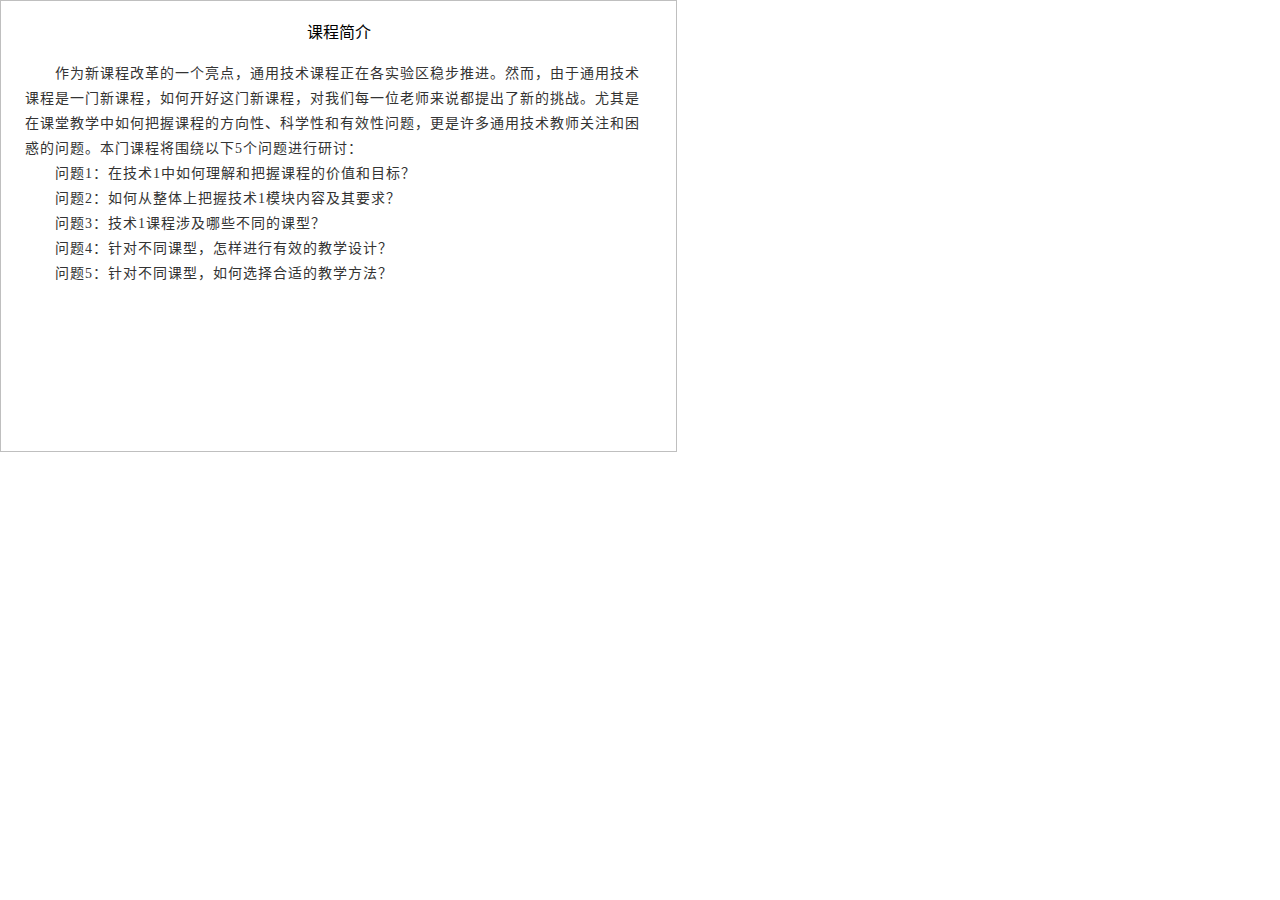
<file: word/kcjs.htm>
<html>

<head>
<meta http-equiv="Content-Language" content="zh-cn">
<meta http-equiv="Content-Type" content="text/html; charset=gb2312">
<title>�½���ҳ 1</title>
<link href=../css/main.css rel=stylesheet>
</head>

<body topmargin="0" leftmargin="0">

<table border="0" width="675" id="table1" cellspacing="1" cellpadding="0" height="450" bgcolor="#bfbfbf">
	<tr>
		<td bgcolor="#FFFFFF">
		<table border="0" width="675" id="table2" cellspacing="0" cellpadding="0" height="450">
			<tr>
				<td height="60" align="center" class=contentist>�γ̼��</td>
			</tr>
			<tr>
				<td height="390" align =center >
				<table border="0" width="627" id="table3" cellspacing="0" cellpadding="0" height="390">
					<tr>
						<td class=contentxt valign="top">
						������Ϊ�¿γ̸ĸ��һ�����㣬ͨ�ü����γ����ڸ�ʵ�����Ȳ��ƽ���Ȼ��������ͨ�ü����γ���һ���¿γ̣���ο��������¿γ̣�������ÿһλ��ʦ��˵��������µ���ս���������ڿ��ý�ѧ����ΰ��տγ̵ķ����ԡ���ѧ�Ժ���Ч�����⣬��������ͨ�ü�����ʦ��ע����������⡣���ſγ̽�Χ������5������������֣� 
						<br>
						��������1���ڼ���1���������Ͱ��տγ̵ļ�ֵ��Ŀ�ꣿ <br>
						��������2����δ������ϰ��ռ���1ģ�����ݼ���Ҫ�� <br>
						��������3������1�γ��漰��Щ��ͬ�Ŀ��ͣ�<br>
						��������4����Բ�ͬ���ͣ�����������Ч�Ľ�ѧ��ƣ�<br>
						��������5����Բ�ͬ���ͣ����ѡ����ʵĽ�ѧ������ <br>
��</td>
					</tr>
				</table>
				</td>
			</tr>
		</table>
		</td>
	</tr>
</table>

</body>

</html>
</file>
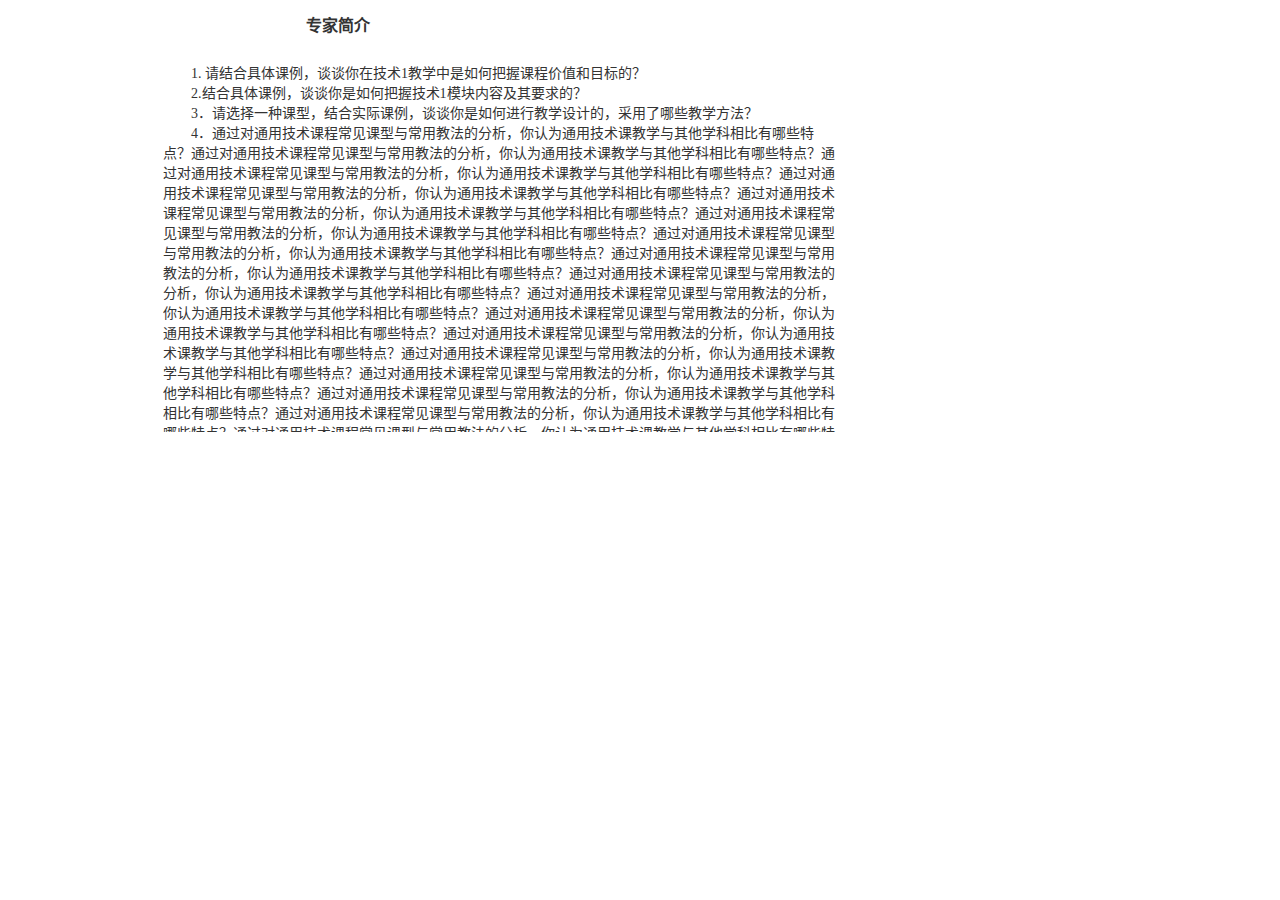
<file: word/sklx.htm>
<html>

<head>
<meta http-equiv="Content-Language" content="zh-cn">
<meta http-equiv="Content-Type" content="text/html; charset=gb2312">
<title>�½���ҳ 1</title>
<script type="text/javascript" src="../js/jquery-1.4.2.min.js"></script>
<script type="text/javascript" src="../js/scrollbar.js"></script>
<style type="text/css"> 
/* scr_con style */
.scr_con {position:relative;height:330px;border:solid 1px #FFF;width:350px;margin:20px auto;}
#dv_scroll{position:absolute;height:310px;overflow:hidden;width:320px;}
#dv_scroll .Scroller-Container{width:100%;}
#dv_scroll_bar {position:absolute;right:0;top:10px;width:15px;height:310px;border-left:2px solid #FFF;}
#dv_scroll_bar .Scrollbar-Track{position:absolute;left:0;top:20px;width:15px;height:270px;}
#dv_scroll_bar .Scrollbar-Handle{position:absolute;left:-8px;top:0;width:15px;height:29px;overflow:hidden;background:url(images/srcoll.gif) no-repeat;cursor:pointer;}
#dv_scroll_text {position:absolute;}
</style>

</head>

<body topmargin="0" leftmargin="0" style="background-color:transparent;">

<div style="width:676px; height:400px; float:left;">
<p style="height:20px; line-height:20px; text-align:center; font-size:16px; font-family:΢���ź�, ����; font-weight:bold; color:#333; padding:0 0 5px 0">ר�Ҽ��</p>

<div class="scr_con">
<div id="dv_scroll">
	</div><div id="dv_scroll_text"  class="Scroller-Container" style="width:676px; height:370px; float:left;  font-size:14px; font-family:΢���ź�, ����; font-weight:normal; color:#333; overflow-y:auto; overflow-x:hidden;">����1. ���Ͼ��������̸̸���ڼ���1��ѧ������ΰ��տγ̼�ֵ��Ŀ��ģ�<BR>
  ����2.��Ͼ��������̸̸������ΰ��ռ���1ģ�����ݼ���Ҫ��ģ�<BR>
  ����3����ѡ��һ�ֿ��ͣ����ʵ�ʿ�����̸̸������ν��н�ѧ��Ƶģ���������Щ��ѧ������<BR>
  ����4��ͨ����ͨ�ü����γ̳��������볣�ý̷��ķ���������Ϊͨ�ü����ν�ѧ������ѧ���������Щ�ص㣿ͨ����ͨ�ü����γ̳��������볣�ý̷��ķ���������Ϊͨ�ü����ν�ѧ������ѧ���������Щ�ص㣿ͨ����ͨ�ü����γ̳��������볣�ý̷��ķ���������Ϊͨ�ü����ν�ѧ������ѧ���������Щ�ص㣿ͨ����ͨ�ü����γ̳��������볣�ý̷��ķ���������Ϊͨ�ü����ν�ѧ������ѧ���������Щ�ص㣿ͨ����ͨ�ü����γ̳��������볣�ý̷��ķ���������Ϊͨ�ü����ν�ѧ������ѧ���������Щ�ص㣿ͨ����ͨ�ü����γ̳��������볣�ý̷��ķ���������Ϊͨ�ü����ν�ѧ������ѧ���������Щ�ص㣿ͨ����ͨ�ü����γ̳��������볣�ý̷��ķ���������Ϊͨ�ü����ν�ѧ������ѧ���������Щ�ص㣿ͨ����ͨ�ü����γ̳��������볣�ý̷��ķ���������Ϊͨ�ü����ν�ѧ������ѧ���������Щ�ص㣿ͨ����ͨ�ü����γ̳��������볣�ý̷��ķ���������Ϊͨ�ü����ν�ѧ������ѧ���������Щ�ص㣿ͨ����ͨ�ü����γ̳��������볣�ý̷��ķ���������Ϊͨ�ü����ν�ѧ������ѧ���������Щ�ص㣿ͨ����ͨ�ü����γ̳��������볣�ý̷��ķ���������Ϊͨ�ü����ν�ѧ������ѧ���������Щ�ص㣿ͨ����ͨ�ü����γ̳��������볣�ý̷��ķ���������Ϊͨ�ü����ν�ѧ������ѧ���������Щ�ص㣿ͨ����ͨ�ü����γ̳��������볣�ý̷��ķ���������Ϊͨ�ü����ν�ѧ������ѧ���������Щ�ص㣿ͨ����ͨ�ü����γ̳��������볣�ý̷��ķ���������Ϊͨ�ü����ν�ѧ������ѧ���������Щ�ص㣿ͨ����ͨ�ü����γ̳��������볣�ý̷��ķ���������Ϊͨ�ü����ν�ѧ������ѧ���������Щ�ص㣿ͨ����ͨ�ü����γ̳��������볣�ý̷��ķ���������Ϊͨ�ü����ν�ѧ������ѧ���������Щ�ص㣿ͨ����ͨ�ü����γ̳��������볣�ý̷��ķ���������Ϊͨ�ü����ν�ѧ������ѧ���������Щ�ص㣿ͨ����ͨ�ü����γ̳��������볣�ý̷��ķ���������Ϊͨ�ü����ν�ѧ������ѧ���������Щ�ص㣿ͨ����ͨ�ü����γ̳��������볣�ý̷��ķ���������Ϊͨ�ü����ν�ѧ������ѧ���������Щ�ص㣿ͨ����ͨ�ü����γ̳��������볣�ý̷��ķ���������Ϊͨ�ü����ν�ѧ������ѧ���������Щ�ص㣿ͨ����ͨ�ü����γ̳��������볣�ý̷��ķ���������Ϊͨ�ü����ν�ѧ������ѧ���������Щ�ص㣿ͨ����ͨ�ü����γ̳��������볣�ý̷��ķ���������Ϊͨ�ü����ν�ѧ������ѧ���������Щ�ص㣿ͨ����ͨ�ü����γ̳��������볣�ý̷��ķ���������Ϊͨ�ü����ν�ѧ������ѧ���������Щ�ص㣿ͨ����ͨ�ü����γ̳��������볣�ý̷��ķ���������Ϊͨ�ü����ν�ѧ������ѧ���������Щ�ص㣿ͨ����ͨ�ü����γ̳��������볣�ý̷��ķ���������Ϊͨ�ü����ν�ѧ������ѧ���������Щ�ص㣿ͨ����ͨ�ü����γ̳��������볣�ý̷��ķ���������Ϊͨ�ü����ν�ѧ������ѧ���������Щ�ص㣿ͨ����ͨ�ü����γ̳��������볣�ý̷��ķ���������Ϊͨ�ü����ν�ѧ������ѧ���������Щ�ص㣿ͨ����ͨ�ü����γ̳��������볣�ý̷��ķ���������Ϊͨ�ü����ν�ѧ������ѧ���������Щ�ص㣿 <BR>

	</div>
</div>
</div>
</div>
</body>

</html>
</file>
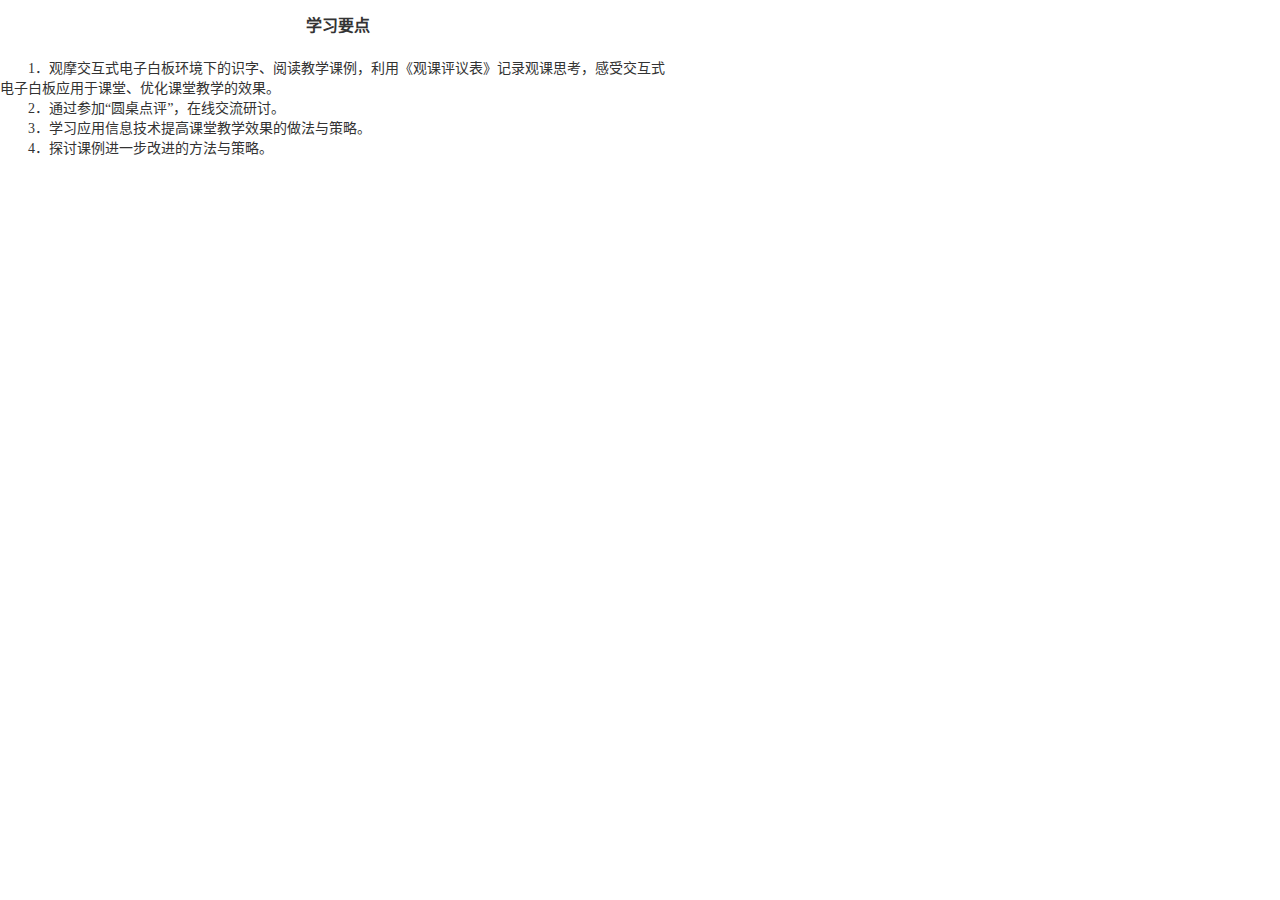
<file: word/xxyd.htm>
<html>

<head>
<meta http-equiv="Content-Language" content="zh-cn">
<meta http-equiv="Content-Type" content="text/html; charset=gb2312">
<title>�½���ҳ 1</title>
<style>
body { 
color: #336699; 
scrollbar-face-color: #BED8EB; 
scrollbar-shadow-color: #DDF8FF; 
scrollbar-highlight-color: #92C0D1; 
scrollbar-3dlight-color: #DDF8FF; 
scrollbar-darkshadow-color: #92C0D1; 
scrollbar-track-color:#BED8EB; 
scrollbar-arrow-color: #92C0D1 
} 

</style>
</head>

<body topmargin="0" leftmargin="0" style="background-color:transparent;">

<div style="width:676px; height:400px; float:left;">
<p style="height:20px; line-height:20px; text-align:center; font-size:16px; font-family:΢���ź�, ����; font-weight:bold; color:#333; padding:0 0 5px 0">ѧϰҪ��</p>
<div style="width:666px; padding-right:10px; height:370px; float:left;  font-size:14px; font-family:΢���ź�, ����; font-weight:normal; color:#333; overflow-y:auto; overflow-x:hidden;">����1����Ħ����ʽ���Ӱװ廷���µ�ʶ�֡��Ķ���ѧ���������á��ۿ����������¼�ۿ�˼�������ܽ���ʽ���Ӱװ�Ӧ���ڿ��á��Ż����ý�ѧ��Ч����<br>����2��ͨ���μ�&ldquo;Բ������&rdquo;�����߽������֡�<br>����3��ѧϰӦ����Ϣ������߿��ý�ѧЧ������������ԡ�<br>����4��̽�ֿ�����һ���Ľ��ķ�������ԡ�<BR>

</div>

</div>

</body>

</html>
</file>
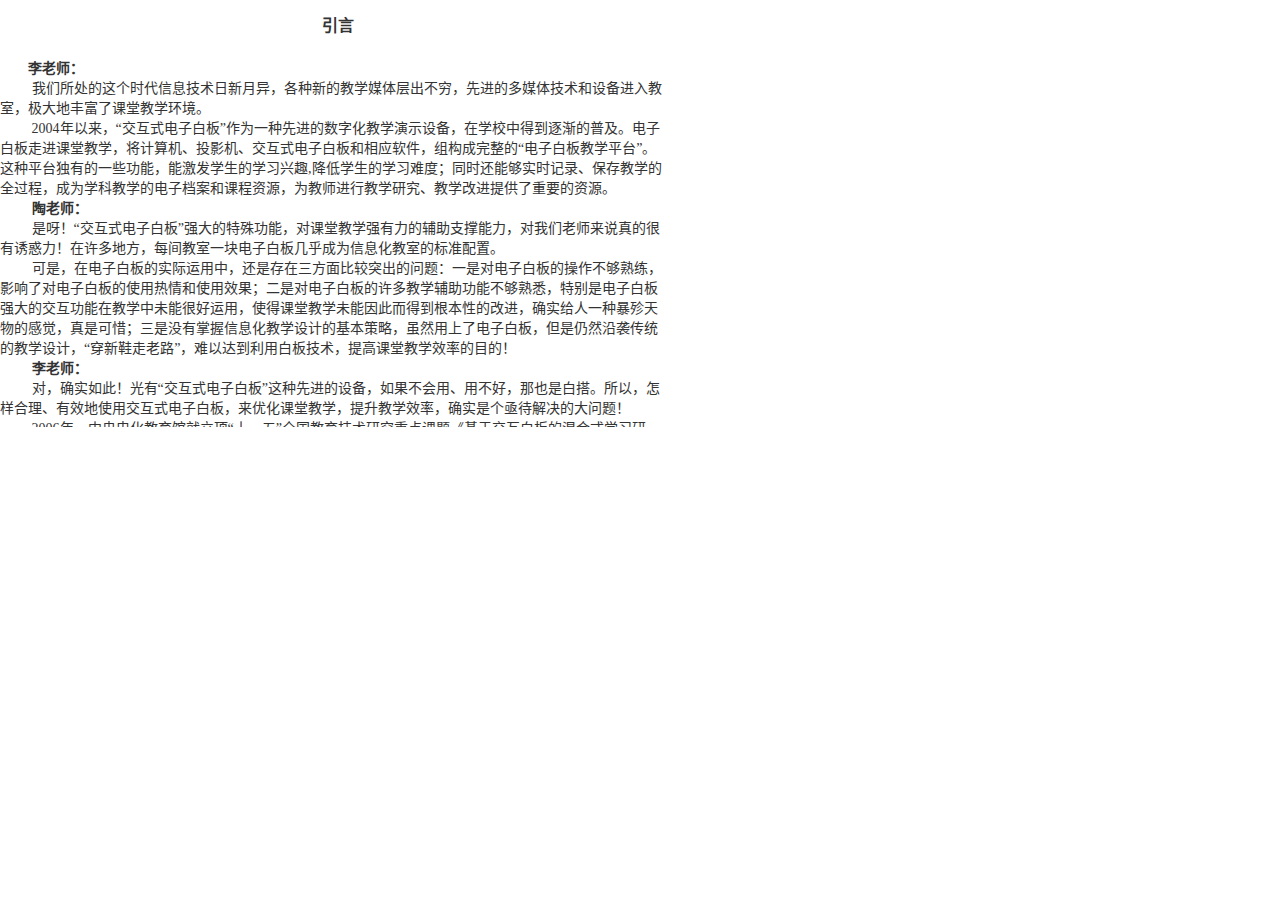
<file: word/yy.htm>
<html>

<head>
<meta http-equiv="Content-Language" content="zh-cn">
<meta http-equiv="Content-Type" content="text/html; charset=gb2312">
<title>�½���ҳ 1</title>
<style>
body { 
color: #336699; 
scrollbar-face-color: #BED8EB; 
scrollbar-shadow-color: #DDF8FF; 
scrollbar-highlight-color: #92C0D1; 
scrollbar-3dlight-color: #DDF8FF; 
scrollbar-darkshadow-color: #92C0D1; 
scrollbar-track-color:#BED8EB; 
scrollbar-arrow-color: #92C0D1 
} 
</style>
</head>

<body topmargin="0" leftmargin="0" style="background-color:transparent;">

<div style="width:676px; height:400px; float:left;">
<p style="height:20px; line-height:20px; text-align:center; font-size:16px; font-family:΢���ź�, ����; font-weight:bold; color:#333; padding:0 0 5px 0">����</p>
<div style="width:666px; padding-right:10px; height:370px; float:left;  font-size:14px; font-family:΢���ź�, ����; font-weight:normal; color:#333; overflow-y:auto; overflow-x:hidden;">����<strong>����ʦ��</strong><br>
  ����
  �������������ʱ����Ϣ�����������죬�����µĽ�ѧý��������Ƚ��Ķ�ý�弼�����豸������ң�����طḻ�˿��ý�ѧ������<br>����
  2004��������&ldquo;����ʽ���Ӱװ�&rdquo;��Ϊһ���Ƚ������ֻ���ѧ��ʾ�豸����ѧУ�еõ��𽥵��ռ������Ӱװ��߽����ý�ѧ�����������ͶӰ��������ʽ���Ӱװ����Ӧ�������鹹��������&ldquo;���Ӱװ��ѧƽ̨&rdquo;������ƽ̨���е�һЩ���ܣ��ܼ���ѧ����ѧϰ��Ȥ,����ѧ����ѧϰ�Ѷȣ�ͬʱ���ܹ�ʵʱ��¼�������ѧ��ȫ���̣���Ϊѧ�ƽ�ѧ�ĵ��ӵ����Ϳγ���Դ��Ϊ��ʦ���н�ѧ�о�����ѧ�Ľ��ṩ����Ҫ����Դ��<br>
  ����
  <strong>����ʦ��</strong> <br>
  ����
  ��ѽ��&ldquo;����ʽ���Ӱװ�&rdquo;ǿ������⹦�ܣ��Կ��ý�ѧǿ�����ĸ���֧����������������ʦ��˵��ĺ����ջ�����������ط���ÿ�����һ����Ӱװ弸����Ϊ��Ϣ�����ҵı�׼���á�<br>����
  ���ǣ��ڵ��Ӱװ��ʵ�������У����Ǵ���������Ƚ�ͻ�������⣺һ�ǶԵ��Ӱװ�Ĳ�������������Ӱ���˶Ե��Ӱװ��ʹ�������ʹ��Ч�������ǶԵ��Ӱװ�������ѧ�������ܲ�����Ϥ���ر��ǵ��Ӱװ�ǿ��Ľ��������ڽ�ѧ��δ�ܺܺ����ã�ʹ�ÿ��ý�ѧδ����˶��õ������ԵĸĽ���ȷʵ����һ�ֱ�������ĸо������ǿ�ϧ������û��������Ϣ����ѧ��ƵĻ������ԣ���Ȼ�����˵��Ӱװ壬������Ȼ��Ϯ��ͳ�Ľ�ѧ��ƣ�&ldquo;����Ь����·&rdquo;�����Դﵽ���ðװ弼������߿��ý�ѧЧ�ʵ�Ŀ�ģ� <br>����
  <strong>����ʦ��</strong><br>����
  �ԣ�ȷʵ��ˣ�����&ldquo;����ʽ���Ӱװ�&rdquo;�����Ƚ����豸����������á��ò��ã���Ҳ�ǰ״���ԣ�������������Ч��ʹ�ý���ʽ���Ӱװ壬���Ż����ý�ѧ��������ѧЧ�ʣ�ȷʵ�Ǹ�ؽ������Ĵ����⣡<br>����
  2006�꣬����绯�����ݾ�����&ldquo;ʮһ��&rdquo;ȫ�����������о��ص���⡶���ڽ����װ�Ļ��ʽѧϰ�о������Դ˿�չר���о�������2008����ÿ��ٰ�һ��ȫ��&ldquo;����ʽ���Ӱװ�Ӧ�ÿ�������&rdquo;��ͨ��ȫ�������ٽ�����ʽ���Ӱװ�������á��Ż����á�7����������ӿ����һ��������Ľ���ʽ���Ӱװ�Ӧ�ÿ�����<br>����
  �׻�˵&ldquo;վ�ھ��˵ļ���ϣ����Կ��ø��ߡ���Զ&rdquo;�����ģ��Ŀγ̣����Ǿ�Ϊ����ṩСѧ���ĵĵ��Ϳ���&mdash;&mdash;ʶ�ֿκ��Ķ��εļ��ڻ񽱿�����ͨ����Ħ��Щ����Ŀ����������ѧϰ����ʽ���Ӱװ�Ӧ�õ�һ�㷽���Ͳ��ԡ�<br>����
  <strong>����ʦ��</strong> <br>����
  ��ι�Ħ�����Ŀβ����ջ�����أ����ǽ����Ҵ�������������ȥ˼����<br>����
  ���ȣ���&ldquo;ѧ��&rdquo;�ĽǶȿ������������Ŀν�ѧĿ����趨���Ƿ���Ͽγ̱�׼��ѧ��Ŀ��Ҫ�󣿽�ѧ���̵�����Ƿ����ѧĿ���Ӧ����ѧ��֯��ʽ�Ƿ��Ч����ѧĿ��Ĵ�ɶȼ�ѧ����ѧϰЧ����Σ�&hellip;&hellip;��Щ��ѧ����صĲ���Ҫ�󣬴��Ӧ�ö�����Ϥ��<br>����
  ��Σ���&ldquo;����&rdquo;�ĽǶȿ�����Ҫ˼����������õ��ںϵ�Ч�ȣ��磺��ѧ��ʹ������Щ���Ӱװ�Ĺ��ܣ���Щ����ʹ���Ƿ�ǡ�����Ƿ����Ч�������ý�ѧ����˽�ѧĿ�꣬��������ѵ㣿������Щ����ѧ�Ļ������õ��Ӱװ��Ż���<br>
  Ϊ�����Ҹ��õع�Ħ�����ֿ�������������˼·����������˹ۿα��ṩ����ң�������¼����������롣<br>��<br>������
</div>

</div>

</body>

</html>
</file>
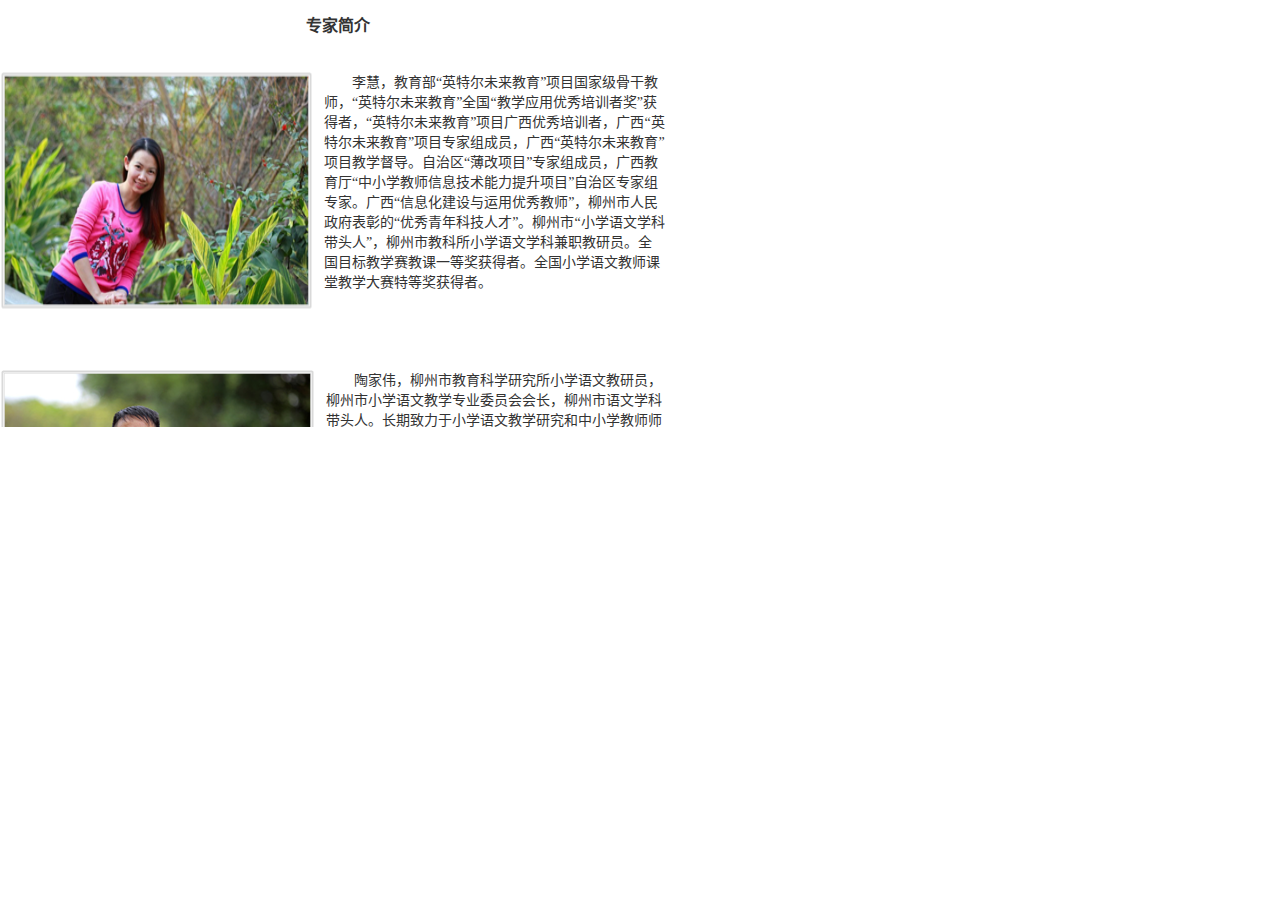
<file: word/zjjs.htm>
<html>

<head>
<meta http-equiv="Content-Language" content="zh-cn">
<meta http-equiv="Content-Type" content="text/html; charset=gb2312">
<title>�½���ҳ 1</title>
<style>
body { 
color: #336699; 
scrollbar-face-color: #BED8EB; 
scrollbar-shadow-color: #DDF8FF; 
scrollbar-highlight-color: #92C0D1; 
scrollbar-3dlight-color: #DDF8FF; 
scrollbar-darkshadow-color: #92C0D1; 
scrollbar-track-color:#BED8EB; 
scrollbar-arrow-color: #92C0D1 
} 


</style>
</head>

<body topmargin="0" leftmargin="0" style="background-color:transparent;">

<div style="width:676px; height:400px; float:left;">
<p style="height:20px; line-height:20px; text-align:center; font-size:16px; font-family:΢���ź�, ����; font-weight:bold; color:#333; padding:0 0 5px 0">ר�Ҽ��</p>
<div style="width:666px; padding-right:10px; height:370px; float:left;  font-size:14px; font-family:΢���ź�, ����; font-weight:normal; color:#333; overflow-y:scroll;">
<p style="float:left; padding-bottom:30px;"><img src="../images/1.png" width="314" height="240" style="float:left; margin-right:10px;">
������ۣ���������Ӣ�ض�δ����������Ŀ���Ҽ��Ǹɽ�ʦ����Ӣ�ض�δ��������ȫ������ѧӦ��������ѵ�߽�������ߣ���Ӣ�ض�δ����������Ŀ����������ѵ�ߣ�������Ӣ�ض�δ����������Ŀר�����Ա��������Ӣ�ض�δ����������Ŀ��ѧ��������������������Ŀ��ר�����Ա����������������Сѧ��ʦ��Ϣ��������������Ŀ��������ר����ר�ҡ���������Ϣ�����������������ʦ���������������������õġ���������Ƽ��˲š��������С�Сѧ����ѧ�ƴ�ͷ�ˡ��������н̿���Сѧ����ѧ�Ƽ�ְ����Ա��ȫ��Ŀ���ѧ���̿�һ�Ƚ�����ߡ�ȫ��Сѧ���Ľ�ʦ���ý�ѧ�����صȽ�����ߡ�
</p>

<p style="float:left; padding-bottom:30px;"><img src="../images/2.png" width="316" height="246" style="float:left; margin-right:10px;">
�����ռ�ΰ�������н�����ѧ�о���Сѧ���Ľ���Ա��������Сѧ���Ľ�ѧרҵίԱ��᳤������������ѧ�ƴ�ͷ�ˡ�����������Сѧ���Ľ�ѧ�о�����Сѧ��ʦʦ����ѵ�����������������ѧ��������ѵר�ҡ��ƺš��ǹ�������ѧԺ���в���Լ�о�Ա��������Сѧ��Ϣ��������רҵίԱ�����£���������ѧ������רҵίԱ�᳣�����£���Ӣ�ض�δ��������ʡ��������ʦ���������ؼ���ʦ��ѡ������ί����ί�����������н������й滮���������ר�����Ա���ٻ񡰹����������������Ա���ƺţ�����ҿγ̱�׼�ս̰�Сѧ����ʵ��̿�����п����о������������Ƚ����ˡ���
</p>
<p style="float:left; padding-bottom:30px;"><img src="../images/3.png" width="313" height="238" style="float:left; margin-right:10px;">
�������飬������������ʵ��Сѧ�������Ž̿������Ρ�ȫ���γ̸ĸ��Ƚ����ˡ��������������㸨��Ա��������������ѧ���֡��������������Ǽ����ǽ�ʦ�����������Ľ�ѧ����ʮ���꣬���ڽ̸�ʵ�����γ��ˡ���ʵ���ǻۡ���Ȥ��Ȼ���Ķ��ؽ�ѧ��񡣶�βμӹ��Ҽ���ʡ�м��ĸ�����ý�ѧ�������Ż�󽱣��Ⱥ�е�������������ʵ�飬������о��ɹ�һ�����Ƚ�����ƪר�����ġ���ѧ��������Ҽ���ʡ�����Ͻ����������н�ʮ��ƪ������ʡ�����ϸ���������������ϣ���Ϊ���������㹤�̺�������Сѧ��������������ר�����Ա����������ʡ������ר�⽲����ʾ���μ�ʮ������������ʦ�Ľ�ѧ�������á�
</p>
<p style="float:left; padding-bottom:30px;"><img src="../images/4.png" width="171" height="238" style="float:left; margin-right:10px;">
�������գ�����ʦ��ѧУ����Сѧ�̵����Ρ�������ѧ�ƴ�ͷ�ˡ�������Сѧ���������о��������Ա�������л���������ʦ��������ѧԱ������Сѧ���Ľ�ѧרҵίԱ���Ƚ����ˡ�����ȫ���ս̰�Сѧ���Ŀμ���������һ�Ƚ���ȫ����ɫ�������ֹ�Ħ��һ�Ƚ��������С������������������ʦ���̿�һ�Ƚ���������м���ѧ��Ħ���ֻ��ִ�̡���������������θ�ȫ��Сѧ���Ľ�ʦ���ڿ������������̲���ѵ�����μ�ȫ�����������γ̸ĸ�ʵ������Ѳ��ָ����������д�Ķ�ƪ��ѧ���ġ���������Ҽ��������������м�һ�Ƚ������벿��ʵ��̲ġ��̸����顢���Ծ��ı�д������
</p>
<p style="float:left;padding-bottom:30px;"><img src="../images/5.png" width="167" height="239" style="float:left; margin-right:10px;">
�������������й�԰Сѧ��������У�������������н̿���Сѧ���ļ�ְ����Ա���н̿��������������Ա���н�ѧ�Ǹɣ���������������ؼ���ʦ����������Ա����ʡ�����м�ʵ��̲�������Ա����������ģ����ʦ��ѧ�š������������㹤��ר���顱��Ա�����ٻ�ȫ�����ս̰�̲�ʹ���Ƚ����ˡ���������Сѧ�����о��Ƚ����ˡ����С����������Ƚ����ˡ��������ʦ����ʮ�Ѱ����Ρ��������ƺţ��μ�ȫ�������Сѧ����ʵ��̿��飨�ս̰棩���ý�ѧ������һ�Ƚ����������ʦ���̿Ρ����п������ʿεȽ�ѧ������һ�Ƚ���ָ����10������Ľ�ѧ�λ���Ҽ���ʡ�����м�һ�Ƚ���ִ�п�����п��гɹ�һ�Ƚ�����������������θ�ȫ��Сѧ���Ľ�ʦ���ڿ������������̲���ѵ��׫д��20��ƪ������ѧ���ġ�������ȫ������ʡ��һ�Ƚ������ڡ��߲�����?��ʦ��̳�������ǽ������ȿ����Ϸ�����<br><br>��</div>
</p>
</div>
</body>

</html>
</file>
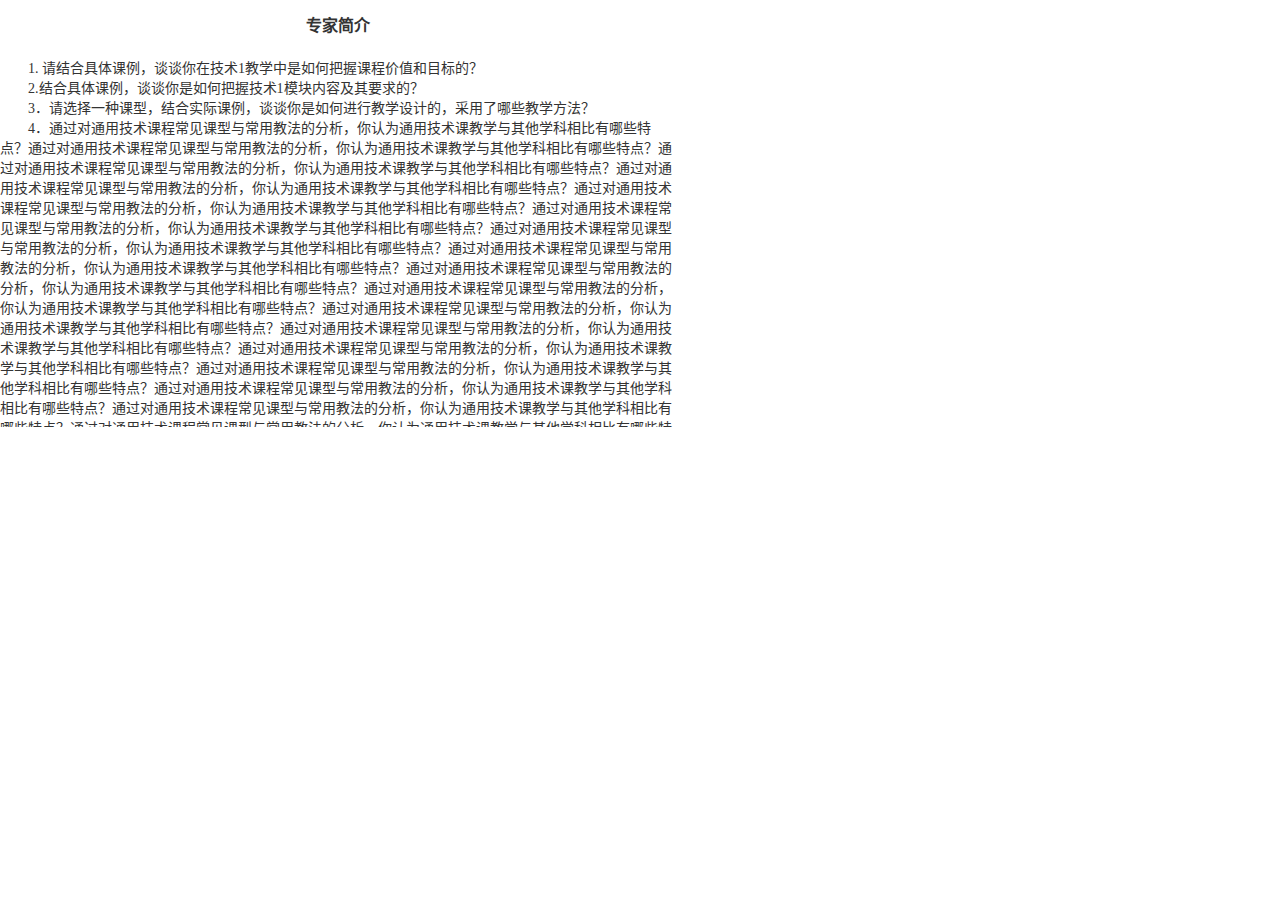
<file: word/zjtd.htm>
<html>

<head>
<meta http-equiv="Content-Language" content="zh-cn">
<meta http-equiv="Content-Type" content="text/html; charset=gb2312">
<title>�½���ҳ 1</title>
<style>
::-webkit-scrollbar{width:10px;}
body { 
background-color: #ffffff; 
color: #336699; 
SCROLLBAR-FACE-COLOR: #BED8EB; 
SCROLLBAR-SHADOW-COLOR: #DDF8FF; 
SCROLLBAR-HIGHLIGHT-COLOR: #92C0D1; 
SCROLLBAR-3DLIGHT-COLOR: #DDF8FF; 
SCROLLBAR-DARKSHADOW-COLOR: #92C0D1; 
SCROLLBAR-TRACK-COLOR:#BED8EB; 
SCROLLBAR-ARROW-COLOR: #92C0D1 
} 


</style>
</head>

<body topmargin="0" leftmargin="0" style="background-color:transparent;">

<div style="width:676px; height:400px; float:left;">
<p style="height:20px; line-height:20px; text-align:center; font-size:16px; font-family:΢���ź�, ����; font-weight:bold; color:#333; padding:0 0 5px 0">ר�Ҽ��</p>
<div style="width:676px; height:370px; float:left;  font-size:14px; font-family:΢���ź�, ����; font-weight:normal; color:#333; overflow-y:auto; overflow-x:hidden;">����1. ���Ͼ��������̸̸���ڼ���1��ѧ������ΰ��տγ̼�ֵ��Ŀ��ģ�<BR>
  ����2.��Ͼ��������̸̸������ΰ��ռ���1ģ�����ݼ���Ҫ��ģ�<BR>
  ����3����ѡ��һ�ֿ��ͣ����ʵ�ʿ�����̸̸������ν��н�ѧ��Ƶģ���������Щ��ѧ������<BR>
  ����4��ͨ����ͨ�ü����γ̳��������볣�ý̷��ķ���������Ϊͨ�ü����ν�ѧ������ѧ���������Щ�ص㣿ͨ����ͨ�ü����γ̳��������볣�ý̷��ķ���������Ϊͨ�ü����ν�ѧ������ѧ���������Щ�ص㣿ͨ����ͨ�ü����γ̳��������볣�ý̷��ķ���������Ϊͨ�ü����ν�ѧ������ѧ���������Щ�ص㣿ͨ����ͨ�ü����γ̳��������볣�ý̷��ķ���������Ϊͨ�ü����ν�ѧ������ѧ���������Щ�ص㣿ͨ����ͨ�ü����γ̳��������볣�ý̷��ķ���������Ϊͨ�ü����ν�ѧ������ѧ���������Щ�ص㣿ͨ����ͨ�ü����γ̳��������볣�ý̷��ķ���������Ϊͨ�ü����ν�ѧ������ѧ���������Щ�ص㣿ͨ����ͨ�ü����γ̳��������볣�ý̷��ķ���������Ϊͨ�ü����ν�ѧ������ѧ���������Щ�ص㣿ͨ����ͨ�ü����γ̳��������볣�ý̷��ķ���������Ϊͨ�ü����ν�ѧ������ѧ���������Щ�ص㣿ͨ����ͨ�ü����γ̳��������볣�ý̷��ķ���������Ϊͨ�ü����ν�ѧ������ѧ���������Щ�ص㣿ͨ����ͨ�ü����γ̳��������볣�ý̷��ķ���������Ϊͨ�ü����ν�ѧ������ѧ���������Щ�ص㣿ͨ����ͨ�ü����γ̳��������볣�ý̷��ķ���������Ϊͨ�ü����ν�ѧ������ѧ���������Щ�ص㣿ͨ����ͨ�ü����γ̳��������볣�ý̷��ķ���������Ϊͨ�ü����ν�ѧ������ѧ���������Щ�ص㣿ͨ����ͨ�ü����γ̳��������볣�ý̷��ķ���������Ϊͨ�ü����ν�ѧ������ѧ���������Щ�ص㣿ͨ����ͨ�ü����γ̳��������볣�ý̷��ķ���������Ϊͨ�ü����ν�ѧ������ѧ���������Щ�ص㣿ͨ����ͨ�ü����γ̳��������볣�ý̷��ķ���������Ϊͨ�ü����ν�ѧ������ѧ���������Щ�ص㣿ͨ����ͨ�ü����γ̳��������볣�ý̷��ķ���������Ϊͨ�ü����ν�ѧ������ѧ���������Щ�ص㣿ͨ����ͨ�ü����γ̳��������볣�ý̷��ķ���������Ϊͨ�ü����ν�ѧ������ѧ���������Щ�ص㣿ͨ����ͨ�ü����γ̳��������볣�ý̷��ķ���������Ϊͨ�ü����ν�ѧ������ѧ���������Щ�ص㣿ͨ����ͨ�ü����γ̳��������볣�ý̷��ķ���������Ϊͨ�ü����ν�ѧ������ѧ���������Щ�ص㣿ͨ����ͨ�ü����γ̳��������볣�ý̷��ķ���������Ϊͨ�ü����ν�ѧ������ѧ���������Щ�ص㣿ͨ����ͨ�ü����γ̳��������볣�ý̷��ķ���������Ϊͨ�ü����ν�ѧ������ѧ���������Щ�ص㣿ͨ����ͨ�ü����γ̳��������볣�ý̷��ķ���������Ϊͨ�ü����ν�ѧ������ѧ���������Щ�ص㣿ͨ����ͨ�ü����γ̳��������볣�ý̷��ķ���������Ϊͨ�ü����ν�ѧ������ѧ���������Щ�ص㣿ͨ����ͨ�ü����γ̳��������볣�ý̷��ķ���������Ϊͨ�ü����ν�ѧ������ѧ���������Щ�ص㣿ͨ����ͨ�ü����γ̳��������볣�ý̷��ķ���������Ϊͨ�ü����ν�ѧ������ѧ���������Щ�ص㣿ͨ����ͨ�ü����γ̳��������볣�ý̷��ķ���������Ϊͨ�ü����ν�ѧ������ѧ���������Щ�ص㣿ͨ����ͨ�ü����γ̳��������볣�ý̷��ķ���������Ϊͨ�ü����ν�ѧ������ѧ���������Щ�ص㣿ͨ����ͨ�ü����γ̳��������볣�ý̷��ķ���������Ϊͨ�ü����ν�ѧ������ѧ���������Щ�ص㣿 <BR>

</div>

</div>

</body>

</html>
</file>
